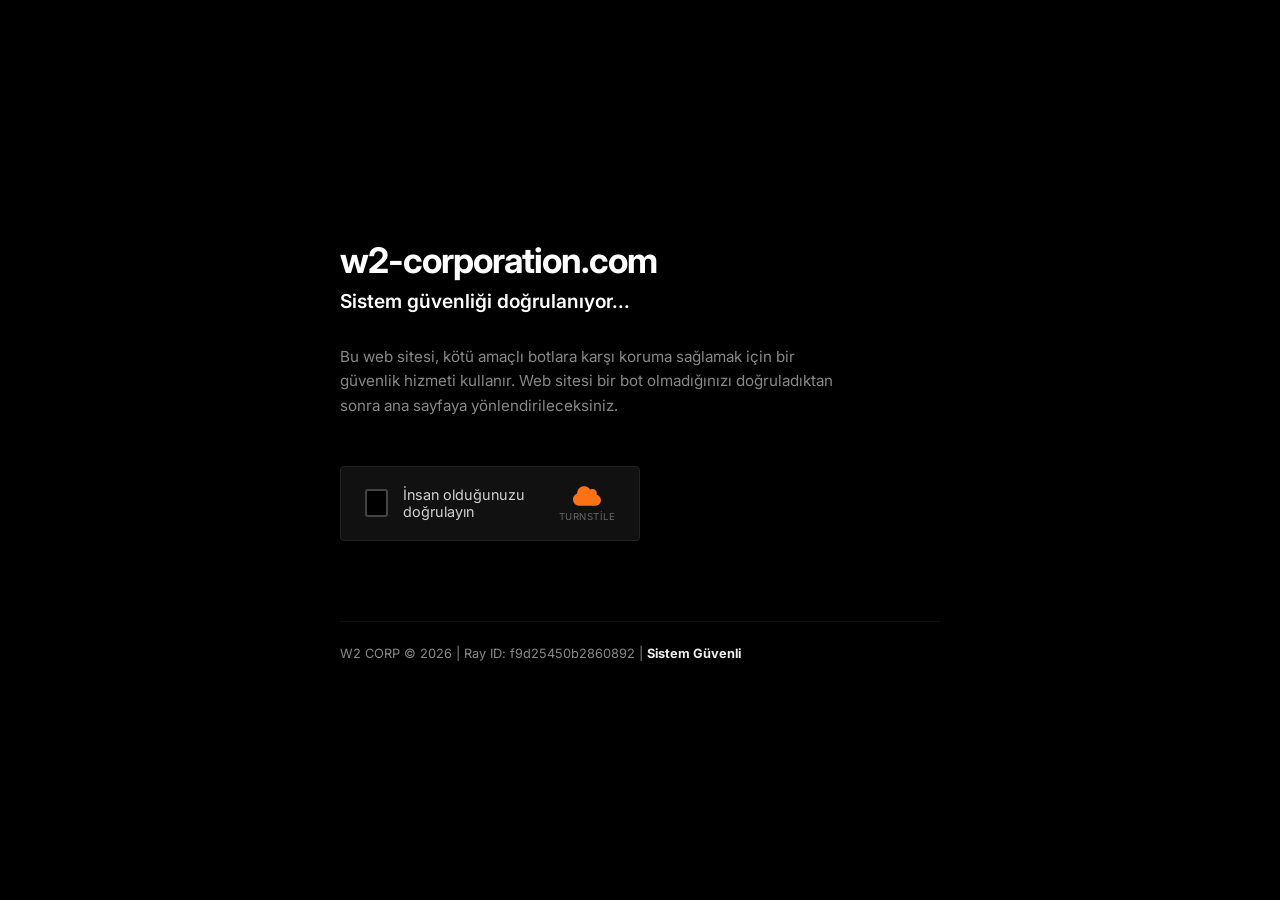
<file: security.html>
<!DOCTYPE html>
<html lang="tr">
<head>
    <meta charset="UTF-8">
    <meta name="viewport" content="width=device-width, initial-scale=1.0">
    <title>Sistem Güvenlik Kontrolü | W2 Corporation</title>
    <!-- Font Awesome for icons -->
    <link rel="stylesheet" href="https://cdnjs.cloudflare.com/ajax/libs/font-awesome/6.4.0/css/all.min.css">
    <!-- Google Fonts -->
    <link href="https://fonts.googleapis.com/css2?family=Inter:wght@400;500;600;700&display=swap" rel="stylesheet">
    
    <style>
        :root {
            --bg-color: #000000;
            --text-main: #ffffff;
            --text-muted: #888888;
            --accent-color: #f97316; /* W2 Orange */
        }

        * {
            margin: 0;
            padding: 0;
            box-sizing: border-box;
        }

        body {
            background-color: var(--bg-color);
            color: var(--text-main);
            font-family: 'Inter', -apple-system, BlinkMacSystemFont, "Segoe UI", Roboto, sans-serif;
            height: 100vh;
            display: flex;
            align-items: center;
            justify-content: center;
            overflow: hidden;
        }

        .security-container {
            max-width: 600px;
            width: 90%;
            text-align: left;
            animation: fadeIn 1s ease-out;
        }

        @keyframes fadeIn {
            from { opacity: 0; transform: translateY(10px); }
            to { opacity: 1; transform: translateY(0); }
        }

        .domain-name {
            font-size: 2.2rem;
            font-weight: 700;
            margin-bottom: 0.5rem;
            letter-spacing: -1px;
        }

        .status-title {
            font-size: 1.2rem;
            font-weight: 600;
            margin-bottom: 2rem;
        }

        .security-desc {
            color: var(--text-muted);
            font-size: 0.95rem;
            line-height: 1.6;
            margin-bottom: 3rem;
            max-width: 500px;
        }

        .verify-box {
            background: #111111;
            border: 1px solid #222222;
            padding: 1rem 1.5rem;
            border-radius: 4px;
            display: flex;
            align-items: center;
            justify-content: space-between;
            margin-bottom: 2rem;
            width: 300px;
            height: 75px;
            box-shadow: 0 10px 30px rgba(0,0,0,0.5);
            cursor: pointer;
            position: relative;
            transition: border-color 0.3s;
            user-select: none;
        }

        .verify-box:hover {
            border-color: #333;
        }

        .verify-left {
            display: flex;
            align-items: center;
            gap: 15px;
        }

        .custom-checkbox {
            width: 28px;
            height: 28px;
            border: 2px solid #444;
            border-radius: 3px;
            display: flex;
            align-items: center;
            justify-content: center;
            transition: all 0.3s;
            background: #000;
        }

        .custom-checkbox.loading {
            border-color: transparent;
            border-top-color: var(--accent-color);
            border-radius: 50%;
            animation: spin 1s linear infinite;
        }

        .custom-checkbox.success {
            background: #22c55e;
            border-color: #22c55e;
        }

        .custom-checkbox.success i {
            color: white;
            font-size: 1rem;
            display: block !important;
        }

        @keyframes spin {
            to { transform: rotate(360deg); }
        }

        .verify-text {
            font-size: 0.9rem;
            color: #d1d1d1;
        }

        .cf-branding {
            display: flex;
            flex-direction: column;
            align-items: center;
            gap: 4px;
        }

        .cf-logo {
            color: #f97316;
            font-size: 1.4rem;
        }

        .cf-subtext {
            font-size: 0.6rem;
            color: #666;
            text-transform: uppercase;
            letter-spacing: 0.5px;
        }

        .footer-note {
            color: var(--text-muted);
            font-size: 0.8rem;
            margin-top: 5rem;
            border-top: 1px solid #111;
            padding-top: 1.5rem;
        }

        .footer-note strong { color: #eee; }

        /* Redirect Overlay */
        #redirect-overlay {
            position: fixed;
            top: 0;
            left: 0;
            width: 100%;
            height: 100%;
            background: #000;
            z-index: 9999;
            display: none;
            align-items: center;
            justify-content: center;
            flex-direction: column;
            gap: 2rem;
        }

        .success-check {
            font-size: 4rem;
            color: #22c55e;
            animation: popIn 0.5s cubic-bezier(0.175, 0.885, 0.32, 1.275);
        }

        @keyframes popIn {
            0% { transform: scale(0); }
            100% { transform: scale(1); }
        }
    </style>
</head>
<body>

    <div class="security-container">
        <h1 class="domain-name">w2-corporation.com</h1>
        <h2 class="status-title" id="mainStatus">Sistem güvenliği doğrulanıyor...</h2>
        
        <p class="security-desc">
            Bu web sitesi, kötü amaçlı botlara karşı koruma sağlamak için bir güvenlik hizmeti kullanır. Web sitesi bir bot olmadığınızı doğruladıktan sonra ana sayfaya yönlendirileceksiniz.
        </p>

        <div class="verify-box" id="verifyBox" onclick="startVerification()">
            <div class="verify-left">
                <div class="custom-checkbox" id="vCheck">
                    <i class="fa-solid fa-check" style="display: none;"></i>
                </div>
                <span class="verify-text" id="vStatus">İnsan olduğunuzu doğrulayın</span>
            </div>
            
            <div class="cf-branding">
                <i class="fa-solid fa-cloud cf-logo"></i>
                <span class="cf-subtext">Turnstile</span>
            </div>
        </div>

        <div class="footer-note">
            W2 CORP &copy; 2026 | Ray ID: <span id="rayId"></span> | <strong>Sistem Güvenli</strong>
        </div>
    </div>

    <!-- Redirect Screen -->
    <div id="redirect-overlay">
        <i class="fa-solid fa-circle-check success-check"></i>
        <p style="font-weight: 600; letter-spacing: 1px;">DOĞRULAMA BAŞARILI. YÖNLENDİRİLİYORSUNUZ...</p>
    </div>

    <script>
        // Generate a random Ray ID for professional look
        function generateRayID() {
            const chars = 'abcdef0123456789';
            let id = '';
            for (let i = 0; i < 16; i++) {
                id += chars.charAt(Math.floor(Math.random() * chars.length));
            }
            return id;
        }
        document.getElementById('rayId').innerText = generateRayID();

        let verifying = false;

        function startVerification() {
            if (verifying) return;
            verifying = true;

            const check = document.getElementById('vCheck');
            const status = document.getElementById('vStatus');
            const box = document.getElementById('verifyBox');

            // Start Loading
            check.classList.add('loading');
            status.innerText = "Doğrulanıyor...";
            box.style.cursor = "default";

            // Artificial delay to look real
            setTimeout(() => {
                onVerify();
            }, 1800);
        }

        function onVerify() {
            const check = document.getElementById('vCheck');
            const status = document.getElementById('vStatus');

            check.classList.remove('loading');
            check.classList.add('success');
            status.innerText = "Doğrulama başarılı!";
            status.style.color = "#22c55e";
            
            // Short delay then show redirect overlay
            setTimeout(() => {
                const overlay = document.getElementById('redirect-overlay');
                overlay.style.display = 'flex';
                
                // Store verification status in sessionStorage
                sessionStorage.setItem('w2_verified', 'true');
                
                // Final 1s delay then redirect
                setTimeout(() => {
                    const targetUrl = sessionStorage.getItem('w2_target_url') || 'index.html';
                    sessionStorage.removeItem('w2_target_url');
                    window.location.href = targetUrl;
                }, 1000);
            }, 600);
        }

        // Auto-check session storage
        if (sessionStorage.getItem('w2_verified') === 'true') {
            const targetUrl = sessionStorage.getItem('w2_target_url') || 'index.html';
            sessionStorage.removeItem('w2_target_url');
            window.location.href = targetUrl;
        }
    </script>
</body>
</html>
</file>
